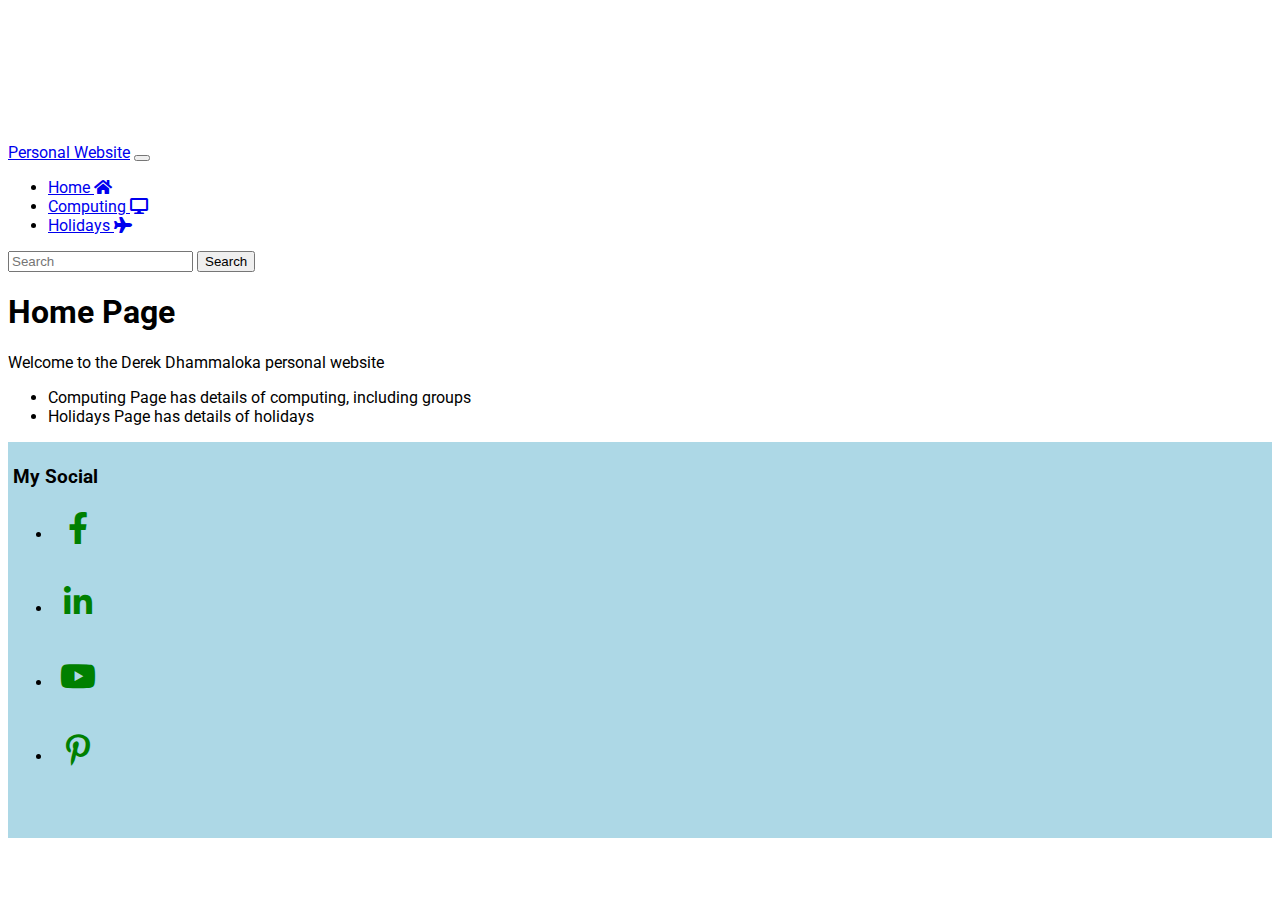
<file: index.html>
<!DOCTYPE html>
<html lang="en">

<head>
	<meta charset="UTF-8">
	<meta name="viewport" content="width=device-width, initial-scale=1.0">
	<title>Personal Website - Home Page</title>
	<!-- Load Style Sheets -->
	<link rel="stylesheet" href="https://maxcdn.bootstrapcdn.com/bootstrap/4.5.0/css/bootstrap.min.css"
		integrity="sha384-9aIt2nRpC12Uk9gS9baDl411NQApFmC26EwAOH8WgZl5MYYxFfc+NcPb1dKGj7Sk" crossorigin="anonymous">
	<link rel="stylesheet" href="https://use.fontawesome.com/releases/v5.14.0/css/all.css" />
	<link href="https://fonts.googleapis.com/css2?family=Roboto&display=swap" rel="stylesheet">
	<link rel="stylesheet" href="css/style.css">

</head>

<body>
	<!-- Set Up Navbar Component -->
	<nav class="navbar navbar-expand-sm navbar-light bg-light fixed-top">
		<a class="navbar-brand" href="index.html">Personal Website</a>
		<button class="navbar-toggler" type="button" data-toggle="collapse" data-target="#navbarSupportedContent"
      aria-controls="navbarSupportedContent" aria-expanded="false" aria-label="Toggle navigation">
      <span class="navbar-toggler-icon"></span>
    </button>

		<div class="collapse navbar-collapse" id="navbarSupportedContent">
			<ul class="navbar-nav mr-auto">
				<li class="nav-item active">
					<a class="nav-link" href="index.html">Home
						<i class="fas fa-home"></i><span class="sr-only">(current)</span></a>
				</li>
				<li class="nav-item">
					<a class="nav-link" href="computing.html">Computing <i class="fas fa-desktop"></i></a>
				</li>
				<li class="nav-item">
					<a class="nav-link" href="holidays.html">Holidays <i class="fas fa-plane"></i></a>
				</li>

			</ul>
			<form class="form-inline my-2 my-lg-0">
				<input class="form-control mr-sm-2" type="search" placeholder="Search" aria-label="Search">
				<button class="btn btn-outline-success my-2 my-sm-0" type="submit">Search</button>
			</form>
		</div>

	</nav>
	<!-- End of Navbar Component -->

	<!-- Set Up Header Component -->
	<header class="container-fluid text-center">
		<h1>Home Page</h1>
	</header>

    <!-- Set Up Section -->
    <section class="container-fluid">
    <!-- Set Up Welcome Message -->
    <article>
    <p class="text-center">Welcome to the Derek Dhammaloka personal website</p>
    </article>

    <!-- Set Up Information on Contents -->
    <article>
    <ul>
        <li>Computing Page has details of computing, including groups</li>
        <li>Holidays Page has details of holidays</li>
    </ul>
    </article>
    </section>

    <!-- Set Up Footer -->
    <footer class="container-fluid">
        <h3>My Social</h3>
        <!-- Provide Links to Social Media (e.g. YouTube) -->
        <ul class="list-inline social-links">
            <li class="list-inline-item"><a href="https://www.facebook.com/derek.dhammaloka" title="Facebook" target="_blank"><i class="fab fa-facebook-f"></i></a></li>
            <li class="list-inline-item"><a href="https://www.linkedin.com/in/derekdhammaloka" title="LinkedIn" target="_blank"><i class="fab fa-linkedin-in"></i></a></li>
            <li class="list-inline-item"><a href="https://www.youtube.com/user/derekthesec" title="YouTube" target="_blank"><i class="fab fa-youtube"></i></a></li>
            <li class="list-inline-item"><a href="https://www.pinterest.co.uk/derekthesec" title="Pinterest" target="_blank"><i class="fab fa-pinterest-p"></i></a></li>
        </ul>
    </footer>

</body>

</html>
</file>
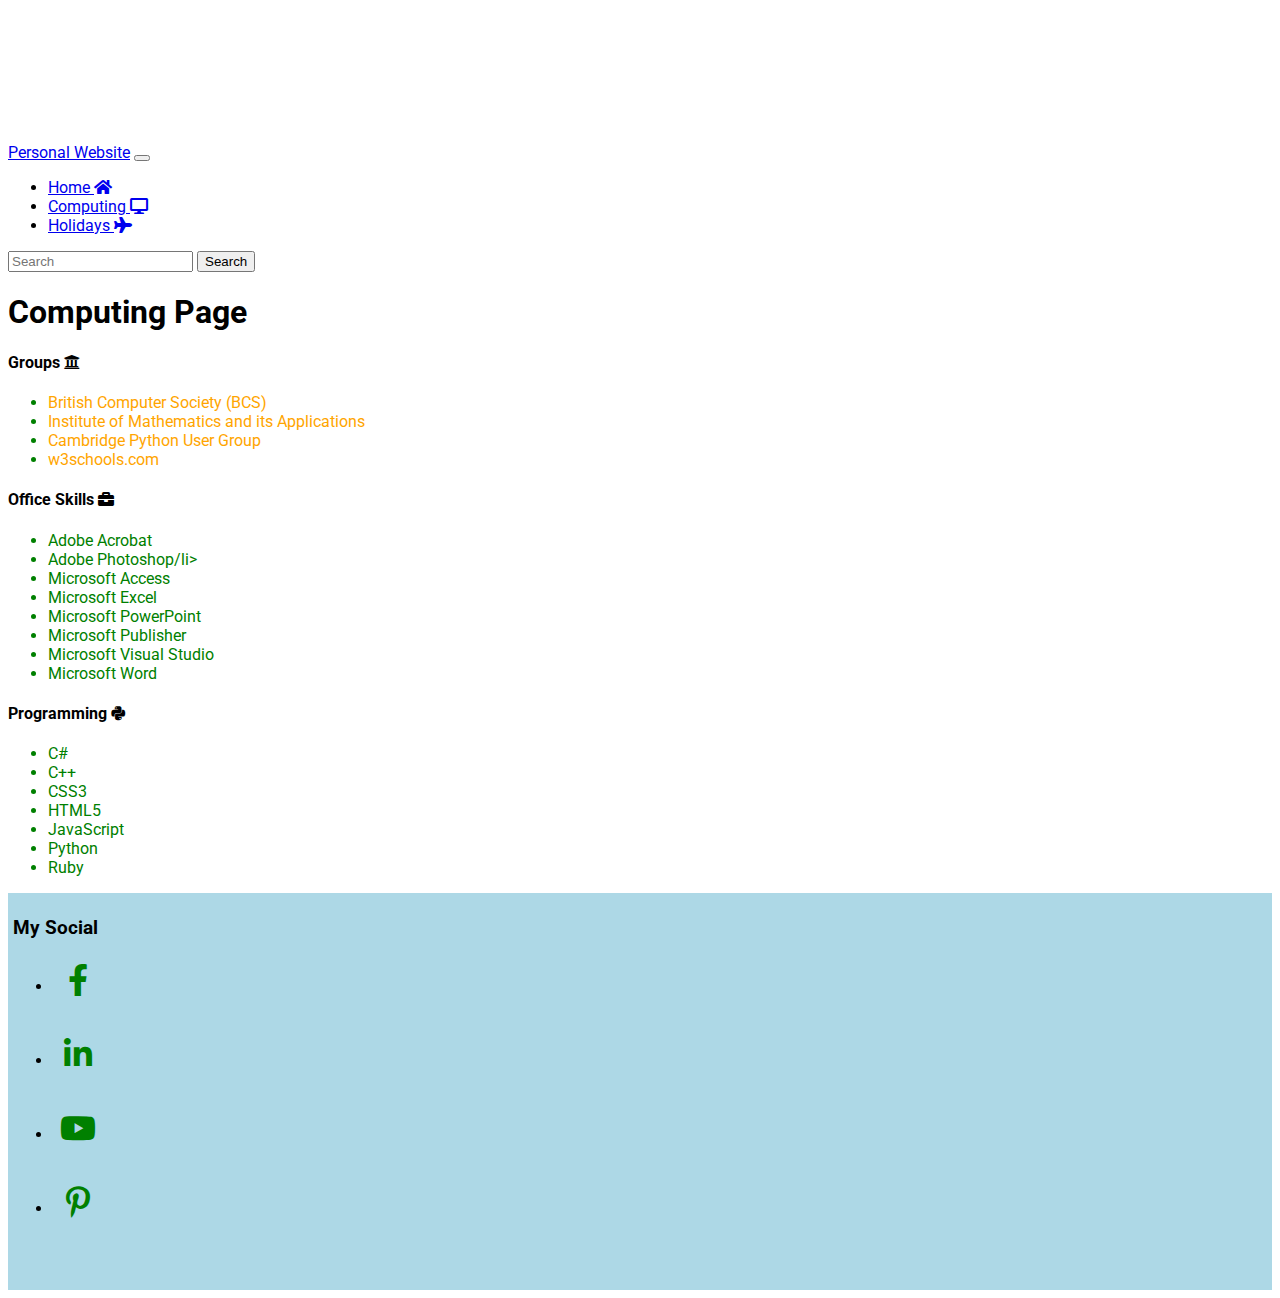
<file: computing.html>
<!DOCTYPE html>
<html lang="en">

<head>
	<meta charset="UTF-8">
	<meta name="viewport" content="width=device-width, initial-scale=1.0">
	<title>Personal Website - Home Page</title>
	<!-- Load Style Sheets -->
	<link rel="stylesheet" href="https://maxcdn.bootstrapcdn.com/bootstrap/4.5.0/css/bootstrap.min.css"
		integrity="sha384-9aIt2nRpC12Uk9gS9baDl411NQApFmC26EwAOH8WgZl5MYYxFfc+NcPb1dKGj7Sk" crossorigin="anonymous">
	<link rel="stylesheet" href="https://use.fontawesome.com/releases/v5.14.0/css/all.css" />
	<link href="https://fonts.googleapis.com/css2?family=Roboto&display=swap" rel="stylesheet">
	<link rel="stylesheet" href="css/style.css">

</head>

<body>
	<!-- Set Up Navbar Component -->
	<nav class="navbar navbar-expand-sm navbar-light bg-light fixed-top">
		<a class="navbar-brand" href="index.html">Personal Website</a>
		<button class="navbar-toggler" type="button" data-toggle="collapse" data-target="#navbarSupportedContent"
      aria-controls="navbarSupportedContent" aria-expanded="false" aria-label="Toggle navigation">
      <span class="navbar-toggler-icon"></span>
    </button>

		<div class="collapse navbar-collapse" id="navbarSupportedContent">
			<ul class="navbar-nav mr-auto">
				<li class="nav-item">
					<a class="nav-link" href="index.html">Home
						<i class="fas fa-home"></i></a>
				</li>
				<li class="nav-item">
					<a class="nav-link active" href="computing.html">Computing <i class="fas fa-desktop"><span class="sr-only">(current)</span></i></a>
				</li>
				<li class="nav-item">
					<a class="nav-link" href="holidays.html">Holidays <i class="fas fa-plane"></i></a>
				</li>

			</ul>
			<form class="form-inline my-2 my-lg-0">
				<input class="form-control mr-sm-2" type="search" placeholder="Search" aria-label="Search">
				<button class="btn btn-outline-success my-2 my-sm-0" type="submit">Search</button>
			</form>
		</div>

	</nav>
	<!-- End of Navbar Component -->

	<!-- Set Up Header Component -->
	<header class="container-fluid text-center">
		<h1>Computing Page</h1>
	</header>

    <!-- Set Up Section -->
    <section class="container-fluid">
    <!-- Set Up Articles -->
    <article class="row">
        <article class="col-sm-4">
        <!-- Set Up Information on Computing Groups-->
        <h4>Groups <i class="fas fa-university"></i></h4>
        <!-- Provide List Items-->
        <ul class="list-items">
            <li><a href="https://www.bcs.org" target="_blank" title="British Computer Society (BCS)">British Computer Society (BCS)</a></li>
            <li><a href="https://www.ima.org.uk" target="_blank" title="Insitute of Mathematics and its Applications">Institute of Mathematics and its Applications</a></li>
            <li><a href="https://www.meetup.com/CamPUG" target="_blank" title="Cambridge Python User Group">Cambridge Python User Group</a></li>
            <li><a href="https://www.facebook.com/groups/w3schoolscom/" target="_blank" title="w3schools.com Facebook Group">w3schools.com</a></li>
        </ul>
        </article>
    

        <!-- Set Up Information on Office Skills -->
    
        <article class="col-sm-4">
        <h4>Office Skills <i class="fas fa-briefcase"></i></h4>
        <ul class="list-items">
            <li>Adobe Acrobat</li>
            <li>Adobe Photoshop/li>
            <li>Microsoft Access</li>
            <li>Microsoft Excel</li>
            <li>Microsoft PowerPoint</li>
            <li>Microsoft Publisher</li>
            <li>Microsoft Visual Studio</li>
            <li>Microsoft Word</li>
        </ul>
        </article>

        <!-- Set Up Information on Programming -->
        <article class="col-sm-4">
        <h4>Programming <i class="fab fa-python"></i></h4>
        <ul class="list-items">
            <li>C#</li>
            <li>C++</li>
            <li>CSS3</li>
            <li>HTML5</li>
            <li>JavaScript</li>
            <li>Python</li>
            <li>Ruby</li>
        </ul>
        </article>
    </article>
    
    </section>

    <!-- Set Up Footer -->
    <footer class="container-fluid">
        <h3>My Social</h3>
        <!-- Provide Links to Social Media (e.g. YouTube) -->
        <ul class="list-inline social-links">
            <li class="list-inline-item"><a href="https://www.facebook.com/derek.dhammaloka" title="Facebook" target="_blank"><i class="fab fa-facebook-f"></i></a></li>
            <li class="list-inline-item"><a href="https://www.linkedin.com/in/derekdhammaloka" title="LinkedIn" target="_blank"><i class="fab fa-linkedin-in"></i></a></li>
            <li class="list-inline-item"><a href="https://www.youtube.com/user/derekthesec" title="YouTube" target="_blank"><i class="fab fa-youtube"></i></a></li>
            <li class="list-inline-item"><a href="https://www.pinterest.co.uk/derekthesec" title="Pinterest" target="_blank"><i class="fab fa-pinterest-p"></i></a></li>
        </ul>
    </footer>
</body>

</html>
</file>
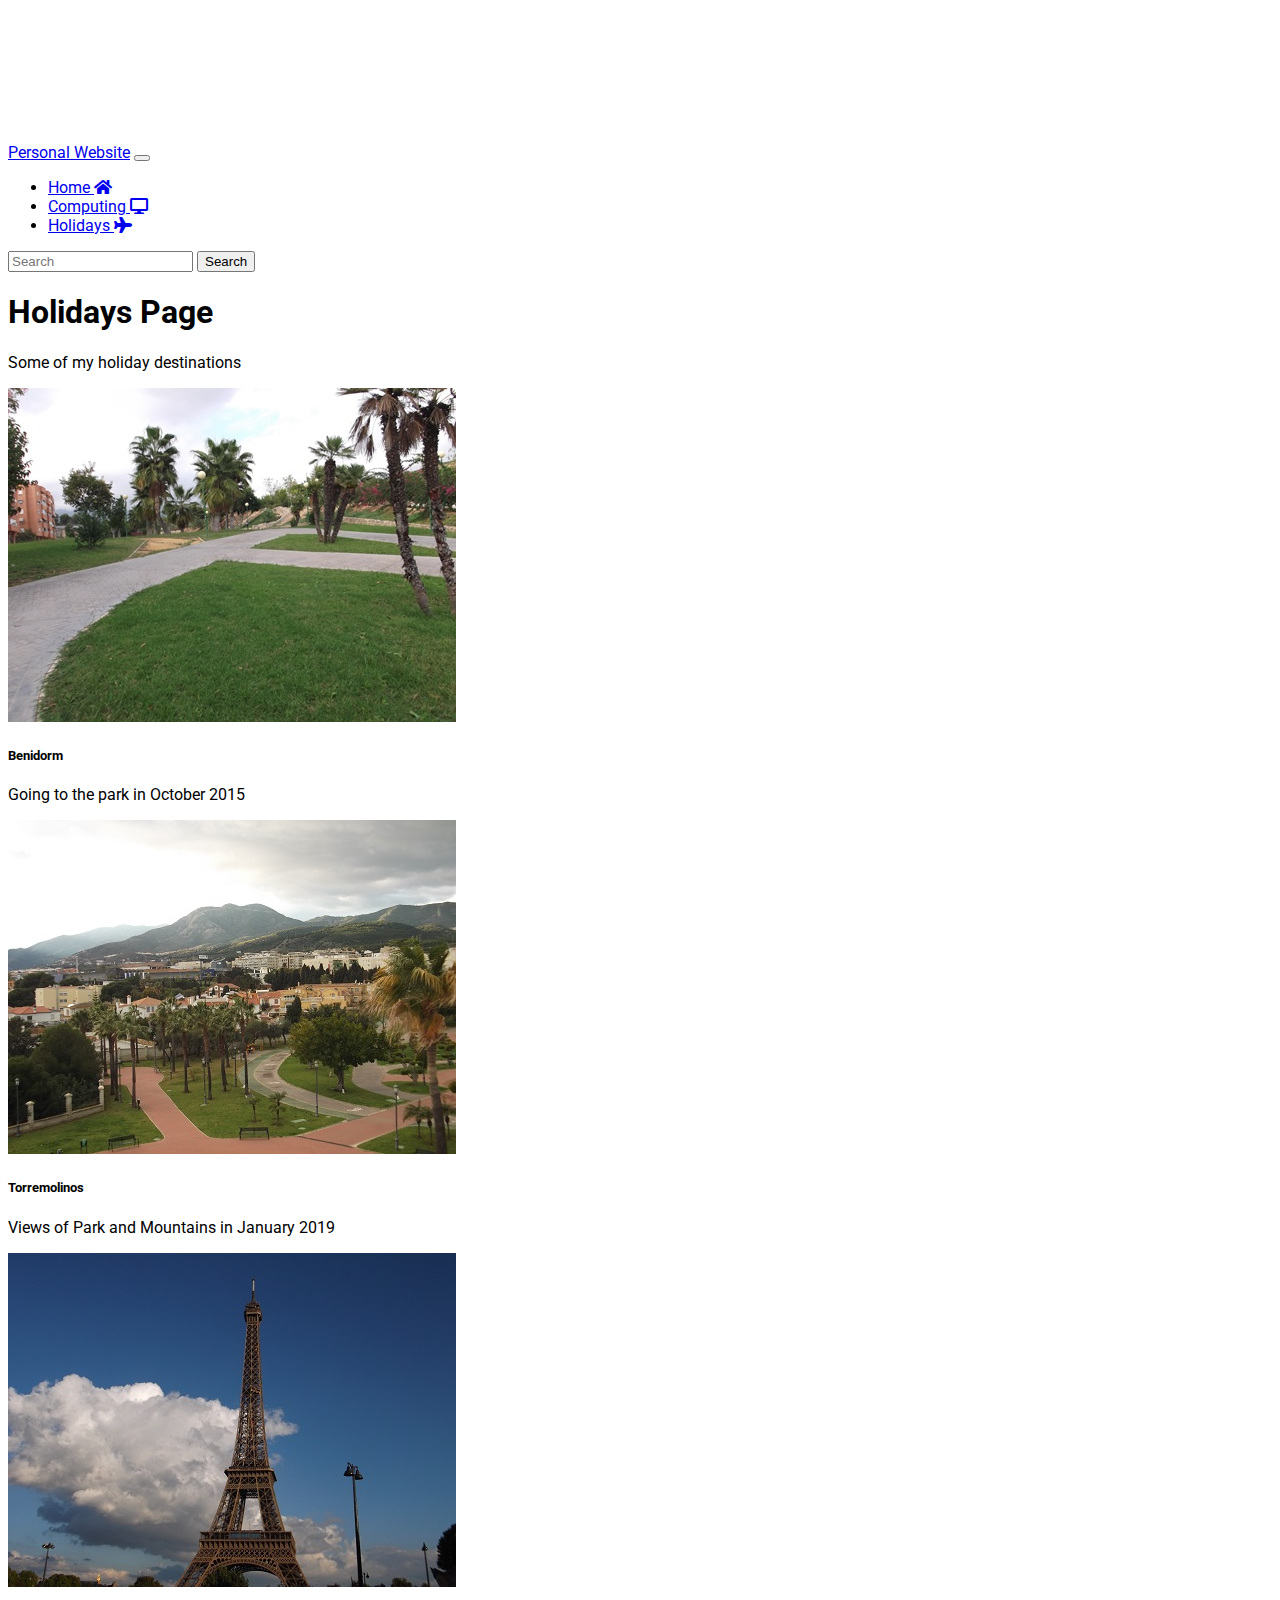
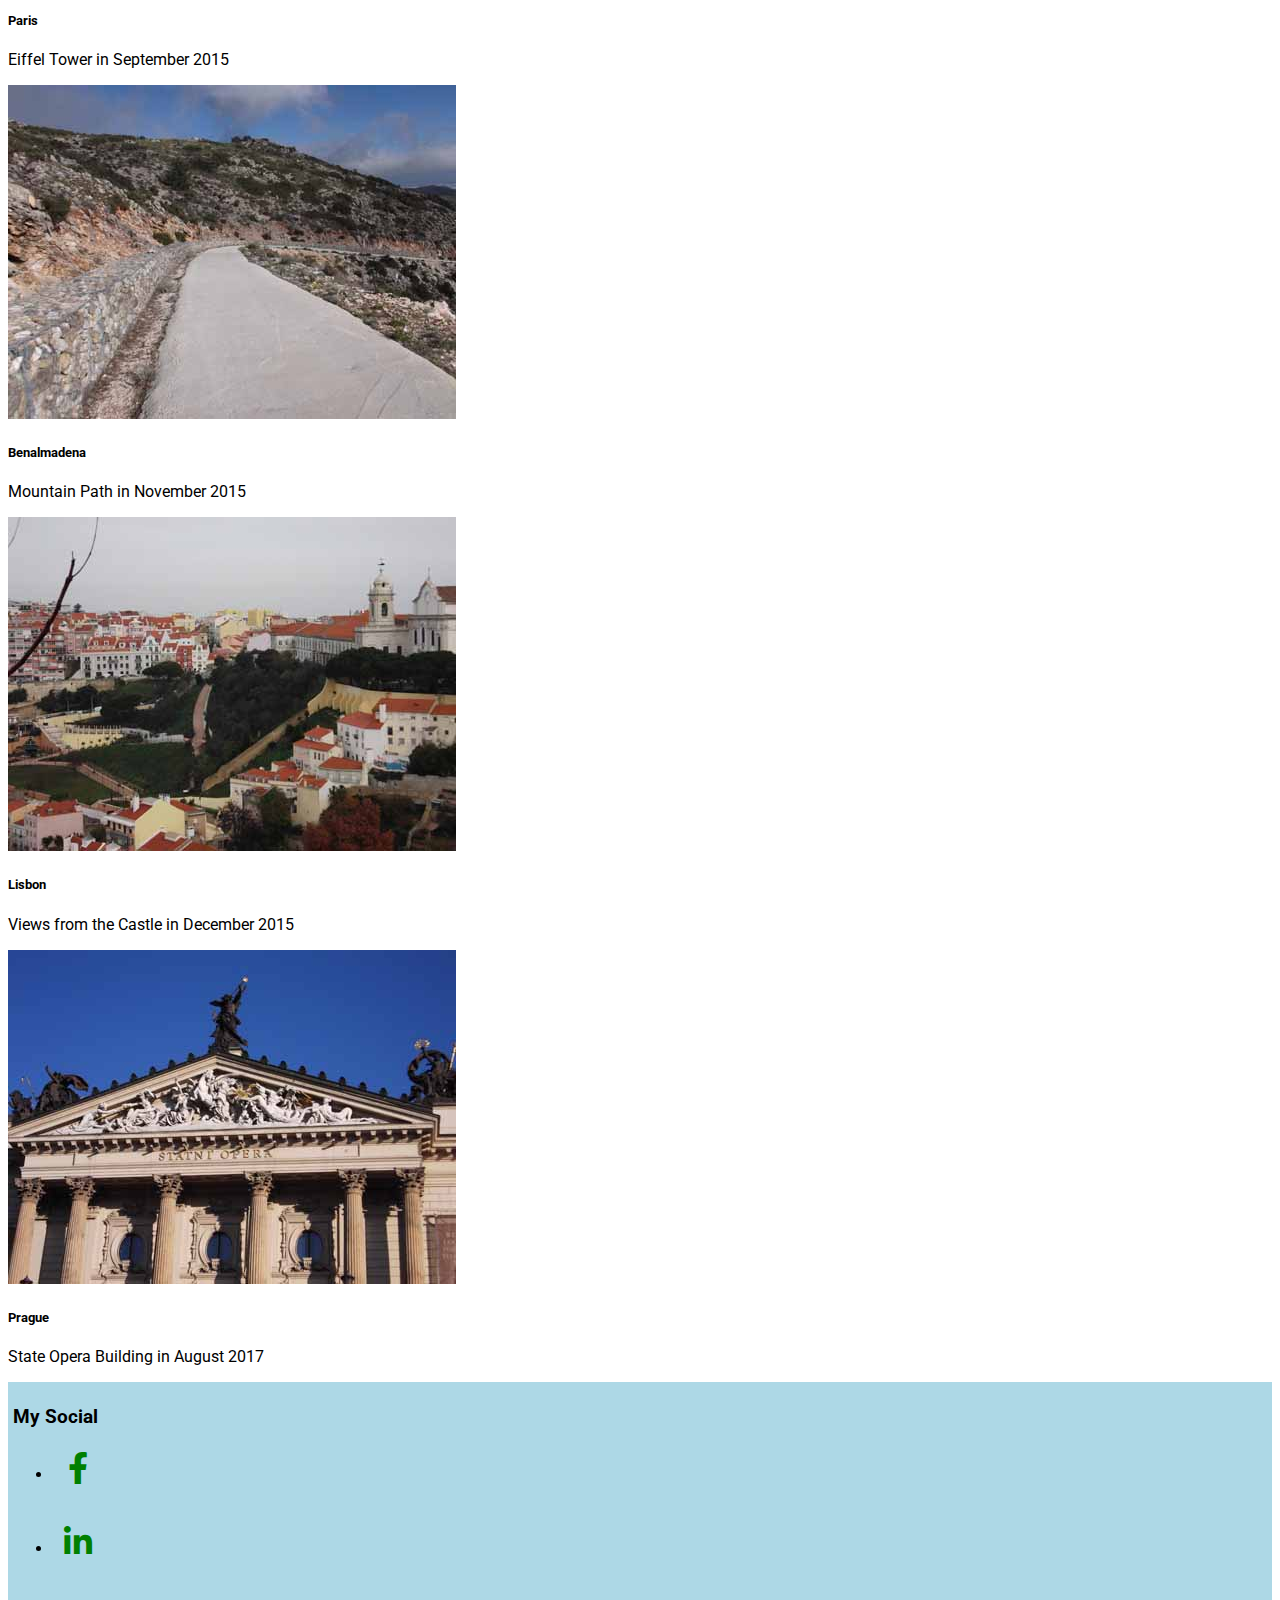
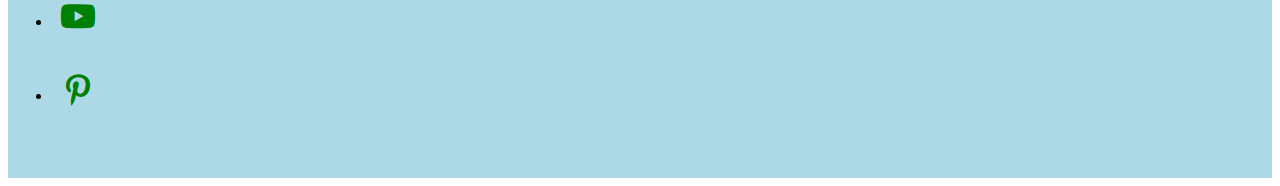
<file: holidays.html>
<!DOCTYPE html>
<html lang="en">

<head>
	<meta charset="UTF-8">
	<meta name="viewport" content="width=device-width, initial-scale=1.0">
	<title>Personal Website - Home Page</title>
	<!-- Load Style Sheets -->
	<link rel="stylesheet" href="https://maxcdn.bootstrapcdn.com/bootstrap/4.5.0/css/bootstrap.min.css"
		integrity="sha384-9aIt2nRpC12Uk9gS9baDl411NQApFmC26EwAOH8WgZl5MYYxFfc+NcPb1dKGj7Sk" crossorigin="anonymous">
	<link rel="stylesheet" href="https://use.fontawesome.com/releases/v5.14.0/css/all.css" />
	<link href="https://fonts.googleapis.com/css2?family=Roboto&display=swap" rel="stylesheet">
	<link rel="stylesheet" href="css/style.css">

</head>

<body>
	<!-- Set Up Navbar Component -->
	<nav class="navbar navbar-expand-sm navbar-light bg-light fixed-top">
		<a class="navbar-brand" href="index.html">Personal Website</a>
		<button class="navbar-toggler" type="button" data-toggle="collapse" data-target="#navbarSupportedContent"
      aria-controls="navbarSupportedContent" aria-expanded="false" aria-label="Toggle navigation">
      <span class="navbar-toggler-icon"></span>
    </button>

		<div class="collapse navbar-collapse" id="navbarSupportedContent">
			<ul class="navbar-nav mr-auto">
				<li class="nav-item">
					<a class="nav-link" href="index.html">Home
						<i class="fas fa-home"></i><span class="sr-only">(current)</span></a>
				</li>
				<li class="nav-item">
					<a class="nav-link" href="computing.html">Computing <i class="fas fa-desktop"></i></a>
				</li>
				<li class="nav-item active">
					<a class="nav-link" href="holidays.html">Holidays
						<i class="fas fa-plane"></i><span class="sr-only">(current)</span></a>
				</li>

			</ul>
			<form class="form-inline my-2 my-lg-0">
				<input class="form-control mr-sm-2" type="search" placeholder="Search" aria-label="Search">
				<button class="btn btn-outline-success my-2 my-sm-0" type="submit">Search</button>
			</form>
		</div>

	</nav>
	<!-- End of Navbar Component -->

	<!-- Set Up Header Component -->
	<header class="container-fluid text-center">
		<h1>Holidays Page</h1>
		<p>Some of my holiday destinations</p>
	</header>

	<!-- Set Up Section -->
	<section class="container-fluid">
		<!-- Set Up Cards -->

		<!-- Set Up First Row -->
		<article class="row">
			<!-- Set Up Card for Benidorm-->
			<article class="card col-sm-4">
				<!-- Set Up Image for Benidorm -->
				<img src="images/benidorm.JPG" class="card-img-top" alt="Benidorm" />
				<!-- Set Up Information (Title and Text) for Benidorm -->
				<article class="card-body">
					<h5 class="card-title">Benidorm</h5>
					<p class="card-text">Going to the park in October 2015</p>

				</article>
			</article>

			<!-- Set Up Card for Torremolinos -->
			<article class="card col-sm-4">
				<!-- Set Up Image for Torremolinos -->
				<img src="images/torremolinos.jpg" class="card-img-top" alt="Torremolinos" />
				<!-- Set Up Information (Title and Text) for Torremolinos -->
				<article class="card-body">
					<h5 class="card-title">Torremolinos</h5>
					<p class="card-text">Views of Park and Mountains in January 2019</p>
				</article>
			</article>

			<!-- Set Up Card for Paris -->
			<article class="card col-sm-4">
				<!-- Set Up Image for Paris -->
				<img src="images/paris.JPG" class="card-img-top" alt="Paris" />
				<!-- Set Up Information (Title and Text) for Paris -->
				<article class="card-body">
					<h5 class="card-title">Paris</h5>
					<p class="card-text">Eiffel Tower in September 2015</p>
				</article>
			</article>
		</article>

		<!-- Set Up Second Row -->
		<article class="row">
			<!-- Set Up Card for Benalmadena -->
			<article class="card col-sm-4">
				<!-- Set Up Image for Benalmadena -->
				<img src="images/benalmadena.JPG" class="card-img-top" alt="Benalmadena" />
				<!-- Set Up Information (Title and Text) for Benalmadena -->
				<article class="card-body">
					<h5 class="card-title">Benalmadena</h5>
					<p class="card-text">Mountain Path in November 2015</p>
				</article>
			</article>

			<!-- Set Up Card for Lisbon -->
			<article class="card col-sm-4">
                <!-- Set Up Image for Lisbon -->
                <img src="images/lisbon.JPG" class="card-img-top" alt="Lisbon" />
                <!-- Set Up Information (Title and Text) for Lisbon -->
                <article class="card-body">
                    <h5 class="card-title">Lisbon</h5>
                    <p class="card-text">Views from the Castle in December 2015</p>
                </article>
			</article>

            <!-- Set Up Card for Prague -->
            <article class="card col-sm-4">
                <!-- Set Up Image for Prague -->
                <img src="images/prague.JPG" class="card-img-top" alt="Prague" />
                <!-- Set Up Information (Title and Text) for Prague -->
                <article class="card-body">
                    <h5 class="card-title">Prague</h5>
                    <p class="card-text">State Opera Building in August 2017</p>
                </article>
            </article>
		</article>
	</section>

    <!-- Set Up Footer -->
    <footer class="container-fluid">
        <h3>My Social</h3>
        <!-- Provide Links to Social Media (e.g. YouTube) -->
        <ul class="list-inline social-links">
            <li class="list-inline-item"><a href="https://www.facebook.com/derek.dhammaloka" title="Facebook" target="_blank"><i class="fab fa-facebook-f"></i></a></li>
            <li class="list-inline-item"><a href="https://www.linkedin.com/in/derekdhammaloka" title="LinkedIn" target="_blank"><i class="fab fa-linkedin-in"></i></a></li>
            <li class="list-inline-item"><a href="https://www.youtube.com/user/derekthesec" title="YouTube" target="_blank"><i class="fab fa-youtube"></i></a></li>
            <li class="list-inline-item"><a href="https://www.pinterest.co.uk/derekthesec" title="Pinterest" target="_blank"><i class="fab fa-pinterest-p"></i></a></li>
        </ul>
    </footer>

</body>

</html>
</file>
<file: css/style.css>
/* Universal Styles */
body {
    font-family: "Roboto", Arial, Verdana, sans-serif;
    padding-top: 135px;
}

@media (max-width: 576px) {
    body {
        font-family: "Roboto", Arial, Verdana, sans-serif;
        padding-top: 255px;
    }
}

/* Navigation */
.nav-link:hover {
    background-color: lightgreen;
}

/* List Items */
.list-items {
    color: green;
}

.list-items a {
    text-decoration: none;
    color: orange;
}

.list-items a:hover {
    text-decoration: none;
    color: purple;
}

/* Footer */
footer {
    background-color: lightblue;
    padding: 5px;
}

/* Social Links */
.social-links {
    padding-bottom: 15px;
}

.social-links li a i {
    width: 50px;
    height: 50px;
    padding: 12px 0;
    font-size: 32px;
    line-height: 20px;
    text-align: center;
    color: green;
    transition: all 0.35s ease-in-out;
    -moz-transition: all 0.35s ease-in-out;
    -webkit-transition: all 0.35s ease-in-out;
    -o-transition: all 0.35s ease-in-out;
}

.social-links li a i:hover {
    color: purple;
}
</file>
